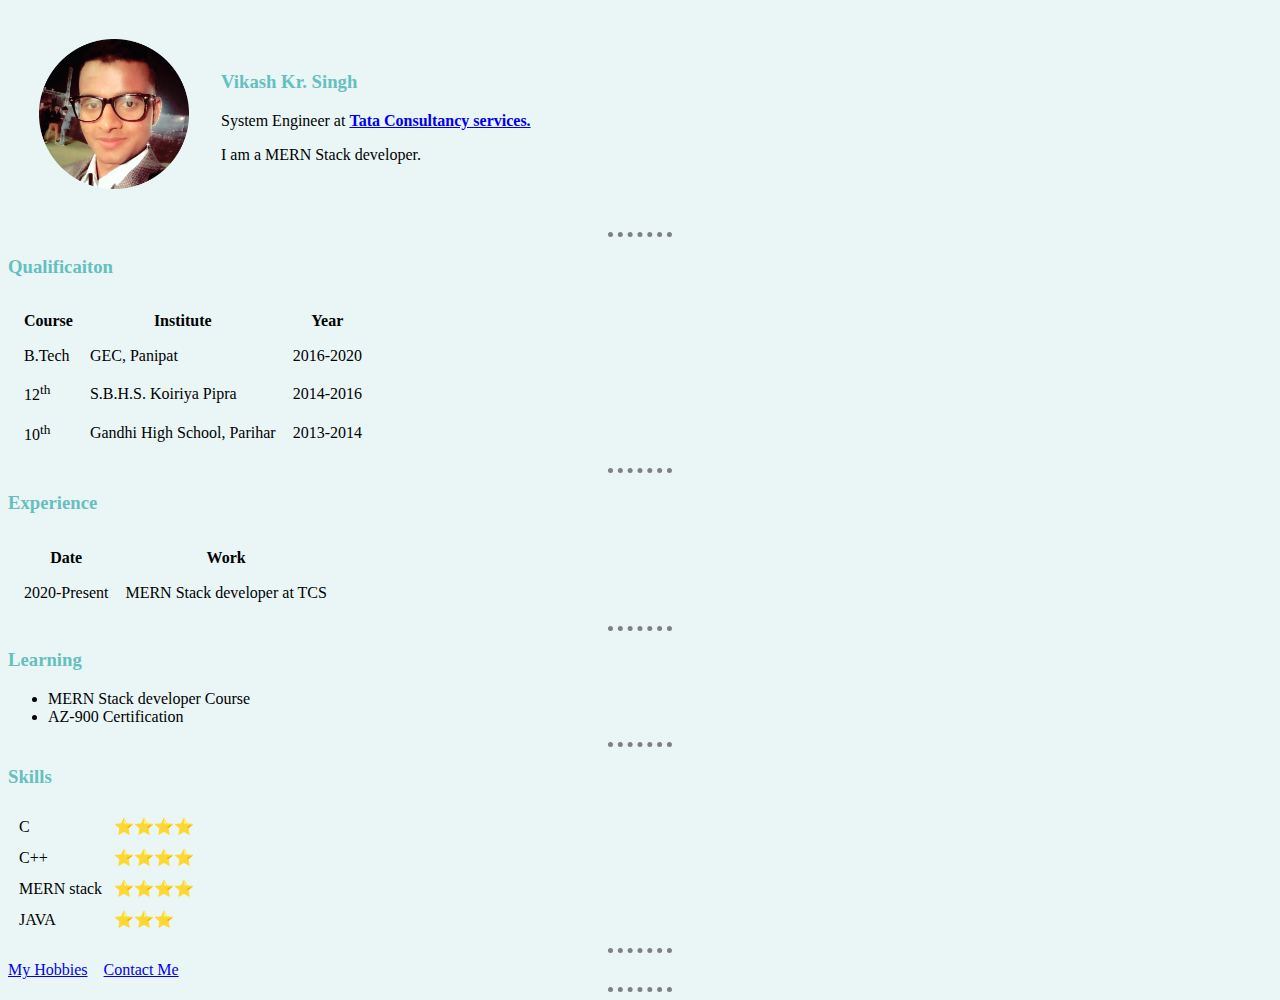
<file: index.html>
<!DOCTYPE html>
<html lang="en" dir="ltr">
  <head>
    <meta charset="utf-8">
    <title>My CV</title>
    <link rel="stylesheet" href="css/style.css">
  </head>
  <body>
<table cellspacing="30">
  <tr>
    <td>
    <img src="images\profilePics.png" alt="Pics" style="width:150px; height:150px">
  </td>
  <td>
<h3>Vikash Kr. Singh</h3>
<p>System Engineer at <strong><a href="https://www.tcs.com/">Tata Consultancy services.</a></strong></p>
<p>I am a MERN Stack developer.</p>
  </td>
</tr>

</table>


<hr>
<h3>Qualificaiton</h3>
<table cellspacing="15" >
  <thead>
    <tr>
      <th>Course</th>
        <th>Institute</th>
         <th>Year</th>
    </tr>
  </thead>
  <tbody>
    <tr>
  <td>B.Tech</td>
  <td>GEC, Panipat</td>
    <td>2016-2020</td>
    </tr>
<tr>
  <td>12<sup>th</sup></td>
  <td>S.B.H.S. Koiriya Pipra</td>
    <td>2014-2016</td>
</tr>
<tr>
  <td>10<sup>th</sup></td>
  <td>Gandhi High School, Parihar</td>
    <td>2013-2014</td>
</tr>
  </tbody>
</table >
<hr>
<h3>Experience</h3>
<table cellspacing="15">
  <thead>
    <tr>
      <th>Date</th>
        <th>Work</th>
    </tr>
  </thead>
  <tbody>
    <tr>
  <td>2020-Present</td>
  <td>MERN Stack developer at TCS</td>
    </tr>
    </tbody>
</table>

    <hr>

    <h3>Learning</h3>
    <ul>
      <li>MERN Stack developer Course</li>
      <li>  AZ-900 Certification</li>
    </ul>

<hr>
<h3>Skills</h3>

<table cellspacing="10">
  <tr>
    <td>C</td>
    <td>⭐⭐⭐⭐</td>
  </tr>
  <tr>
    <td>C++</td>
    <td>⭐⭐⭐⭐</td>
  </tr>
  <tr>
    <td> MERN stack</td>
    <td>⭐⭐⭐⭐</td>
  </tr>
  <tr>
    <td>JAVA</td>
    <td>⭐⭐⭐</td>
  </tr>
</table>
<hr>
<a href="hobbies.html">My Hobbies</a> &nbsp;&nbsp;
<a href="contactme.html">Contact Me</a>
<hr>
  </body>
</html>
</file>
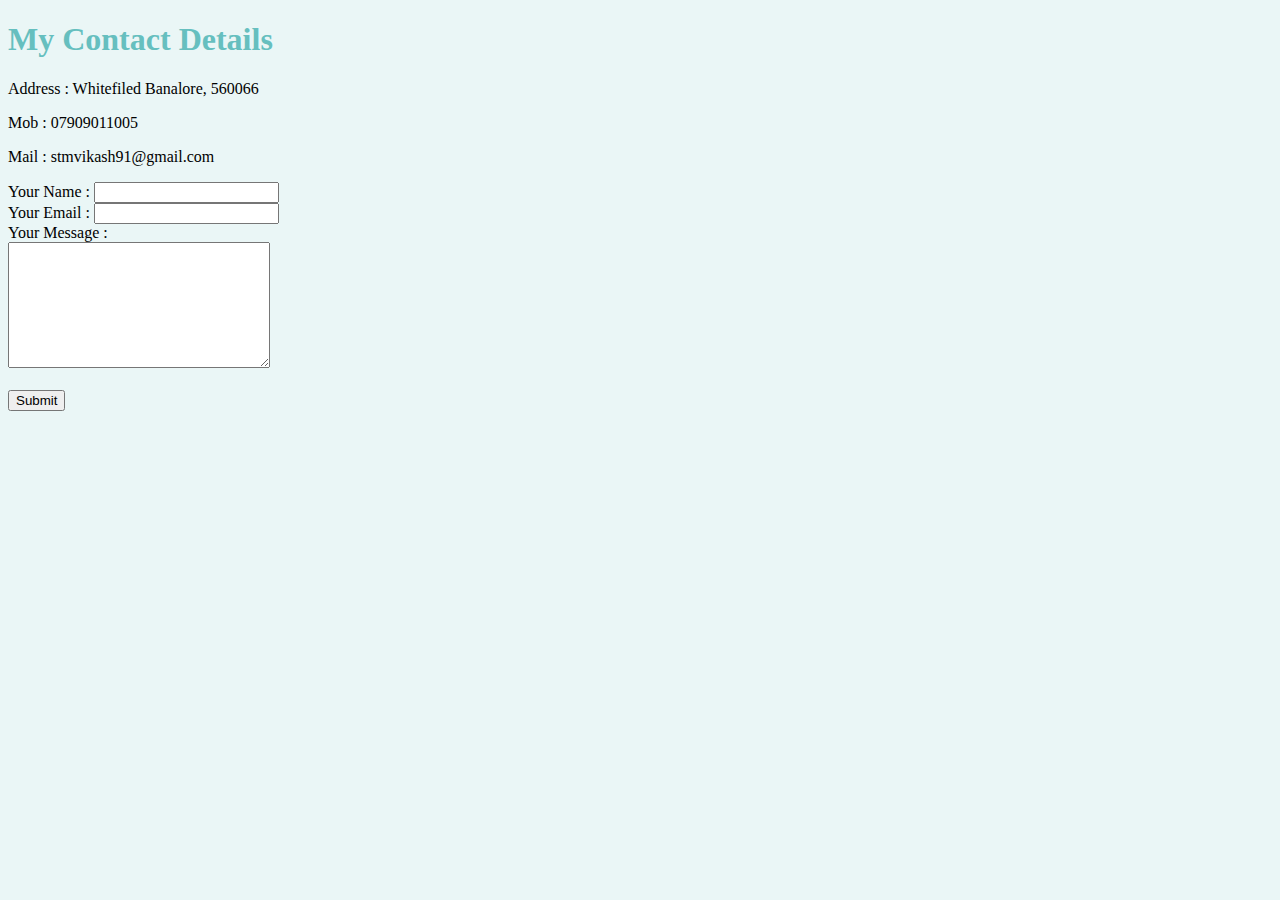
<file: contactme.html>
<!DOCTYPE html>
<html lang="en" dir="ltr">
  <head>
    <meta charset="utf-8">
    <title>My Contact</title>
    <link rel="stylesheet" href="css/style.css">

  </head>
  <body>
<h1>My Contact Details</h1>
<p> Address : Whitefiled Banalore, 560066</p>
<p>Mob : 07909011005</p>
<p>Mail : stmvikash91@gmail.com</p>
<form class="" action="mailto:stmvikash91@gmail.com?subject=Message" method="post" enctype="text/plain">
  <label for="">Your Name  : </label>
  <input type="text" name="yourName" value=""><br>
  <label for="">Your Email : </label>
  <input type="email" name="yourEmail" value=""><br>
  <label for="">Your Message :</label><br>
  <textarea name="yourMessage" rows="8" cols="30"></textarea><br><br>
  <input type="submit" name="" value="Submit">
</form>

  </body>
</html>
</file>
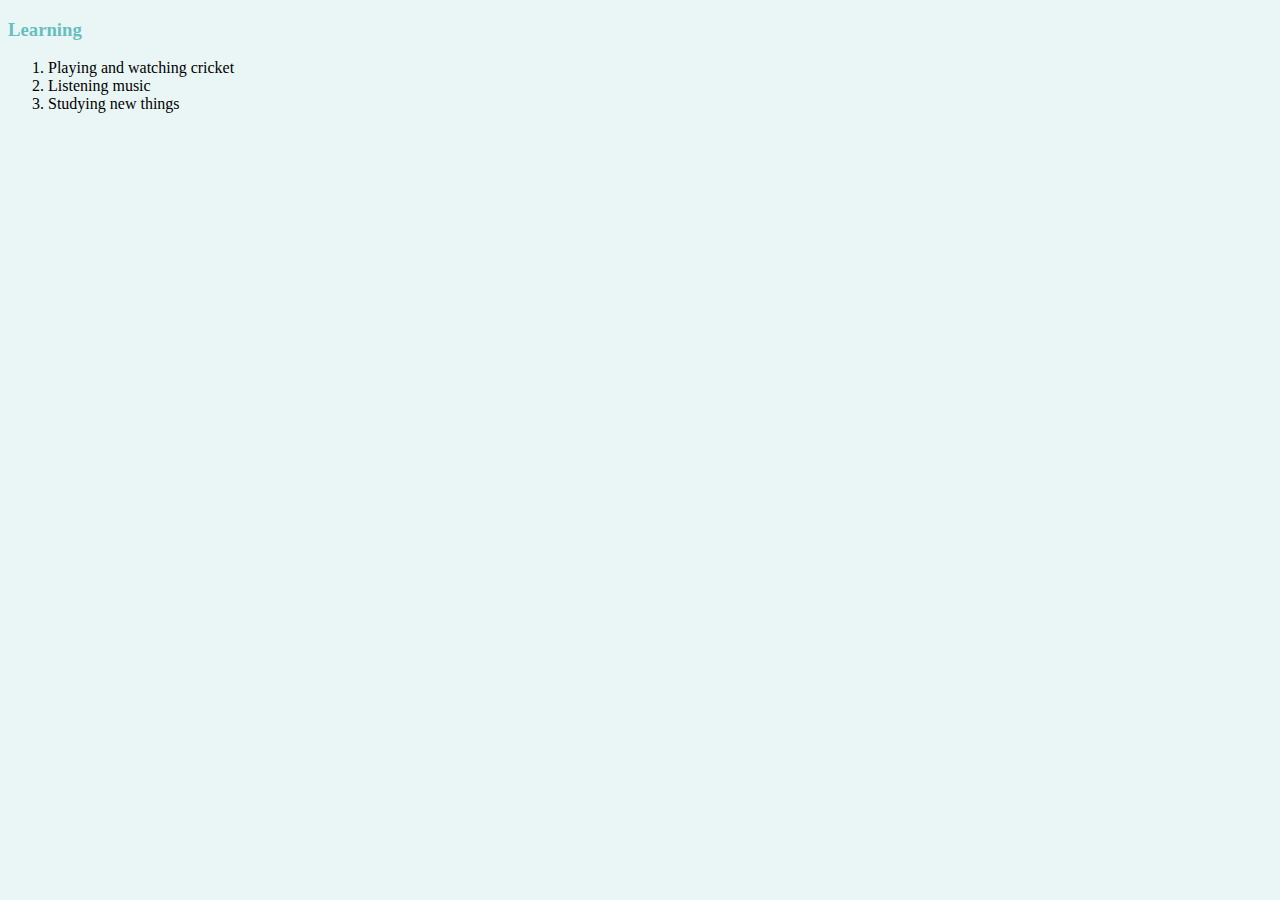
<file: hobbies.html>
<!DOCTYPE html>
<html lang="en" dir="ltr">
  <head>
    <meta charset="utf-8">
    <title>My Hobbies</title>
    <link rel="stylesheet" href="css/style.css">

  </head>
  <body>
    <h3>Learning</h3>
    <ol>
      <li>Playing and watching cricket</li>
      <li>Listening music</li>
      <li>Studying new things</li>
    </ol>
  </body>
</html>
</file>
<file: css/style.css>
body{

  background-color: #EAF6F6;
}

h1{

  color: #66BFBF;
}

h3 {
color: #66BFBF;
}

hr{
border-style: none;
border-top-style: dotted;
border-color: grey;
border-width: 5px;
width: 5%;

}
</file>
